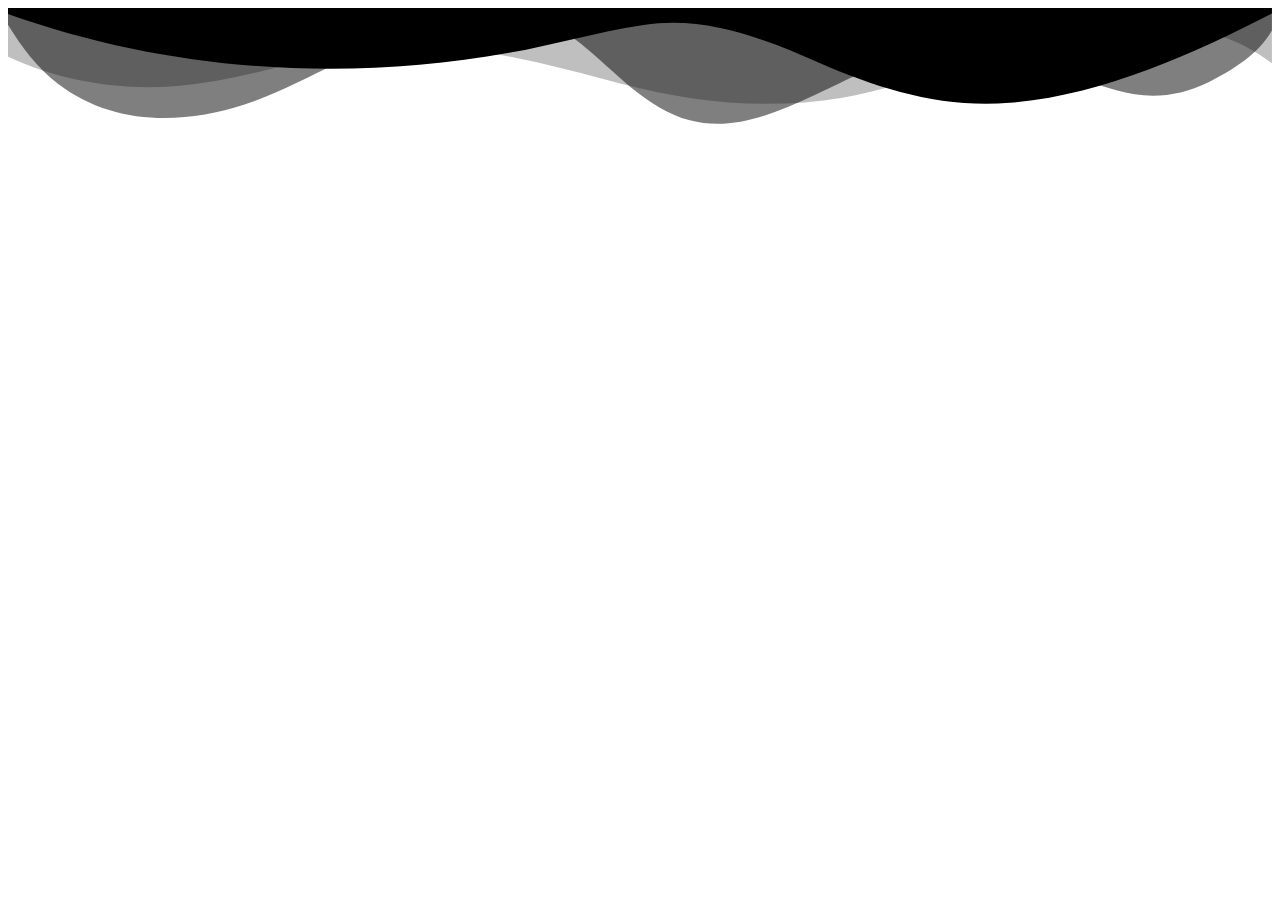
<file: landing.html>
<!DOCTYPE html>
<html lang="en">
<head>
    <meta charset="UTF-8">
    <meta http-equiv="X-UA-Compatible" content="IE=edge">
    <meta name="viewport" content="width=device-width, initial-scale=1.0">
    <title>Landing</title>
</head>
<body>
    <section id="waves-section">
        <div class="custom-shape-divider-bottom-1671443325">
            <svg data-name="Layer 1" xmlns="http://www.w3.org/2000/svg" viewBox="0 0 1200 120" preserveAspectRatio="none">
                <path d="M0,0V46.29c47.79,22.2,103.59,32.17,158,28,70.36-5.37,136.33-33.31,206.8-37.5C438.64,32.43,512.34,53.67,583,72.05c69.27,18,138.3,24.88,209.4,13.08,36.15-6,69.85-17.84,104.45-29.34C989.49,25,1113-14.29,1200,52.47V0Z" opacity=".25" class="shape-fill"></path>
                <path d="M0,0V15.81C13,36.92,27.64,56.86,47.69,72.05,99.41,111.27,165,111,224.58,91.58c31.15-10.15,60.09-26.07,89.67-39.8,40.92-19,84.73-46,130.83-49.67,36.26-2.85,70.9,9.42,98.6,31.56,31.77,25.39,62.32,62,103.63,73,40.44,10.79,81.35-6.69,119.13-24.28s75.16-39,116.92-43.05c59.73-5.85,113.28,22.88,168.9,38.84,30.2,8.66,59,6.17,87.09-7.5,22.43-10.89,48-26.93,60.65-49.24V0Z" opacity=".5" class="shape-fill"></path>
                <path d="M0,0V5.63C149.93,59,314.09,71.32,475.83,42.57c43-7.64,84.23-20.12,127.61-26.46,59-8.63,112.48,12.24,165.56,35.4C827.93,77.22,886,95.24,951.2,90c86.53-7,172.46-45.71,248.8-84.81V0Z" class="shape-fill"></path>
            </svg>
        </div>
    </section>
</body>
</html>
</file>
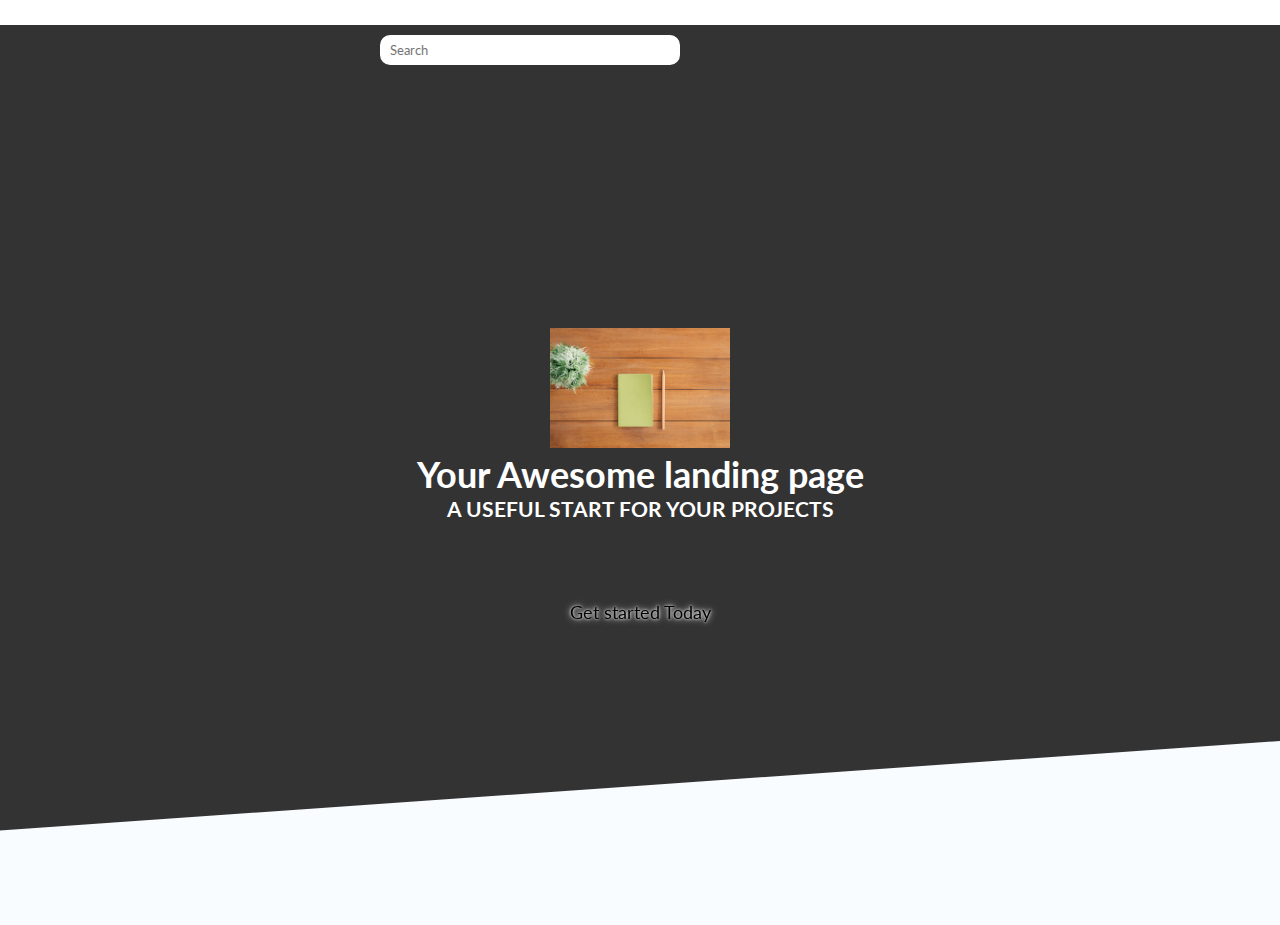
<file: signup.html>
<!DOCTYPE html>
<html lang="en">
<head>
    <meta charset="UTF-8">
    <meta http-equiv="X-UA-Compatible" content="IE=edge">
    <meta name="viewport" content="width=device-width, initial-scale=1.0">
    <title>Sign Up</title>
    <link rel="stylesheet" href="style.css">
</head>
<body>
    <header>
        
        <div class="search-bar">
            <form><input type="text" placeholder="Search"></form>
        </div>
        <section class="header-content">
            <img class="signup-image" src="assets/pexels-tirachard-kumtanom-733854.jpg" alt="">
            <h1 class="header-title">
                Your Awesome landing page
            </h1>
            <h3 class="header-subtitle">A useful start for your projects</h3>
            <p class="header-button"><a href="#calls-to-action" class="button"></a>Get started Today</p>
        </section>
    </header>
    
</body>
</html>
</file>
<file: style.css>
@import url('https://fonts.googleapis.com/css2?family=Dancing+Script&family=Lato:wght@400;700&family=Roboto:ital,wght@0,300;0,400;0,500;0,700;1,500&display=swap');

* {
    margin: 0;
    padding: 0;
    box-sizing: border-box;
    font-family: 'Lato', sans-serif;
}

html {
    scroll-behavior: smooth;
}

section {
    margin: 20px;
}


img {
    color: black;
    height: 120px;
    filter: grayscale(0) blur(0);
    transition: .4s ease-in-out;
}

.img-item {
    max-width: 100%;
    height: auto;
}


li {
    padding: 10px;
    list-style: none;
    text-decoration: none;
}



a {
    text-decoration: none;
    color: black;
    position: relative;
    /*transition: opacity 300ms ease;*/
    font-size: 18px;
    transition: font-size 3s;
}

a:hover {
    font-size: 20px;
}

.hover__effect-black:after {
    background-color: black;
}

.hover__effect:after {
    content: "";
    position: absolute;
    height: 3px;
    width: 0;
    bottom: -3px;
    right: 0;
    transition: all 300ms linear;
}

.hover__effect-black:hover:after {
    width: 100%;
    left: 0;
}

.s-hover:hover:after {
    background-color: white;
    width: 100%;
    left: 0;
    
}

.nav__bar {
    background-color: #358588;
    /* border-radius: 50px; */
    width: 100%; 
    float: left;
    margin-right: 0;
    z-index: 2;
    position: fixed;
    top: 0;
    margin: 0;
}

nav {
    display: flex;
    justify-content: space-between;
    float: left;
    margin-right: 5px;
    width: 100%;
}

.individual {
    display: flex;
    padding: 20px;
    margin: 20px;
}

.list {
    display: flex;
}


.sign__up {
    position: relative;
    margin-top: 20px;
    right: 0;
    padding: 20px; 
    float: right;
    margin-right: 10px;
}

button {
    padding: 10px;
    border-radius: 40px;
    float: left;
    border: none;

}

/*a:hover {
    color: coral;
    border-bottom: 1px solid black;
}*/

button:hover {
    background-color: black;
    color: white;
}

.img-item:hover {
    filter: grayscale(100%) blur(2px);
    transition: .4s ease-in-out;
}

#body__container {
    display: flex;
}

body {
    width: 100%;
    z-index: 2;
    margin-top: 25px;
}

.text {
    width: 50%;
}


.row {
    display: flex;
    flex-wrap: wrap;
    padding: 0 4px;
}

.column {
    flex: 25%;
    max-width: 25%;
    padding: 0 4px;
}

.column img {
    margin-top: 8px;
    vertical-align: middle;
    width: 100%;
}

@media screen and (max-width:800px) {
    .column {
        flex: 50%;
        max-width: 50%;
    }

    .nav__bar {
        font-size: 12px;
        border-radius: 0;
    }
}


@media screen and (max-width:600px) {
    .column {
        flex: 100%;
        max-width: 100%;
    }
}

footer {
    background-color: #242424;
    height:400px;
}

.footer--row {
    margin: 10px;
    padding: 10px;
}

.social--media {
    display: flex;
    justify-content: center;
}

.social-media--list {
    color: white;
}

.footer--logo {
    margin-left: 50px;
    margin-right: 50px;
    display: flex;
    justify-content: center;
    margin-bottom: 20px;
}

.social-media--list {
    padding: 10px;
}

.footer-image {
    display: flex;
    align-items: center;
    border-radius: 25px;
}

/* TEXT ANIMATION */

p {
    text-shadow: 0 0 7px rgba(255, 255, 255, 2.3), 0 0 3px rgba(255, 255, 255, 2.3);
}

.container {
    
    background-color: rgb(38, 53, 56);
    color: #e5e5e5;
    font-size: 2.26rem;
    margin-top: 130px;
    position: sticky;
    top: 120px;
    z-index: 1;
    text-transform: uppercase;
    display: flex;
    align-items: center;
    justify-content: center;
}

.animation {
    height: 50px;
    overflow: hidden;
    margin-left: 1rem;
}

.animation > div > div {
    padding: 0.25rem 0.75rem;
    height: 2.81rem;
    display: inline-block;
}

.animation div:first-child {
    animation: text-animation 8s infinite;
}

.first div {
    background-color: #20a7d8;
}

.second div {
    background-color:#CD921E;
  }
  .third div {
    background-color:#c10528;
  }

  @keyframes text-animation {
    0% {margin-top: 0;}
    10% {margin-top: 0;}
    20% {margin-top: -5.62rem;}
    30% {margin-top: -5.62rem;}
    40% {margin-top: -11.24rem;}
    60% {margin-top: -11.24rem;}
    70% {margin-top: -5.62rem;}
    80% {margin-top: -5.62rem;}
    90% {margin-top: 0;}
    100% {margin-top: 0;}
  }

/* Sign up*/

header {
    align-items: center;
    background: #333;
    display: flex;
    font-size: 18px;
    height: 100vh;
    justify-content: center;
    overflow: hidden;
    perspective: 100px;
    position: relative;
    text-align: center;
    transform-style: preserve-3d;
}

header:before {
    content: "";
}

header:after {
    background: #F9FCff;
    content: "";
    height: 40rem;
    left: -5%;
    position: absolute;
    right: -5%;
    top: 90%;
    transform-origin: 0 0;
    transform: rotateZ(-4deg);
}

.header-title, .header-subtitle {
    color: #fff;
}

.header-subtitle {
    margin-bottom: 5rem;
    text-transform: uppercase;
}

.header-button {
    transform: translateZ(.1px);
    position: relative;
    z-index: 10;
}

.dropdown {
    position: relative;
    display: inline-block;
}

.dropdown-content {
    display: none;
    position: absolute;
    background-color: #f9f9f9f9;
    min-width: 160px;
    font-size: 16px;
    padding: 12px 16px;
    z-index: 1;
    margin-top: 5px
}

.dropdown:hover .dropdown-content {
    display: block;
}

.search-bar {
    position: absolute;
    display: flex;
    border: none;
    height: 100px;
    top: 0px;
    right:600px;
}
input {
    margin-top: 10px;
    border: none;
    height: 30px;
    width: 300px;
    border-radius: 10px; 
    padding: 10px;
}

input:focus {
    background-color: grey;
}

/*Images*/

.custom-shape-divider-bottom-1671443325 {
    position: absolute;
    bottom: 0;
    left: 0;
    width: 100%;
    overflow: hidden;
    line-height: 0;
    transform: rotate(180deg);
}

.custom-shape-divider-bottom-1671443325 svg {
    position: relative;
    display: block;
    width: calc(130% + 1.3px);
    height: 246px;
}

.custom-shape-divider-bottom-1671443325 .shape-fill {
    fill: #271414;
}

#waves-section {
    height: 100vh;
}
</file>
